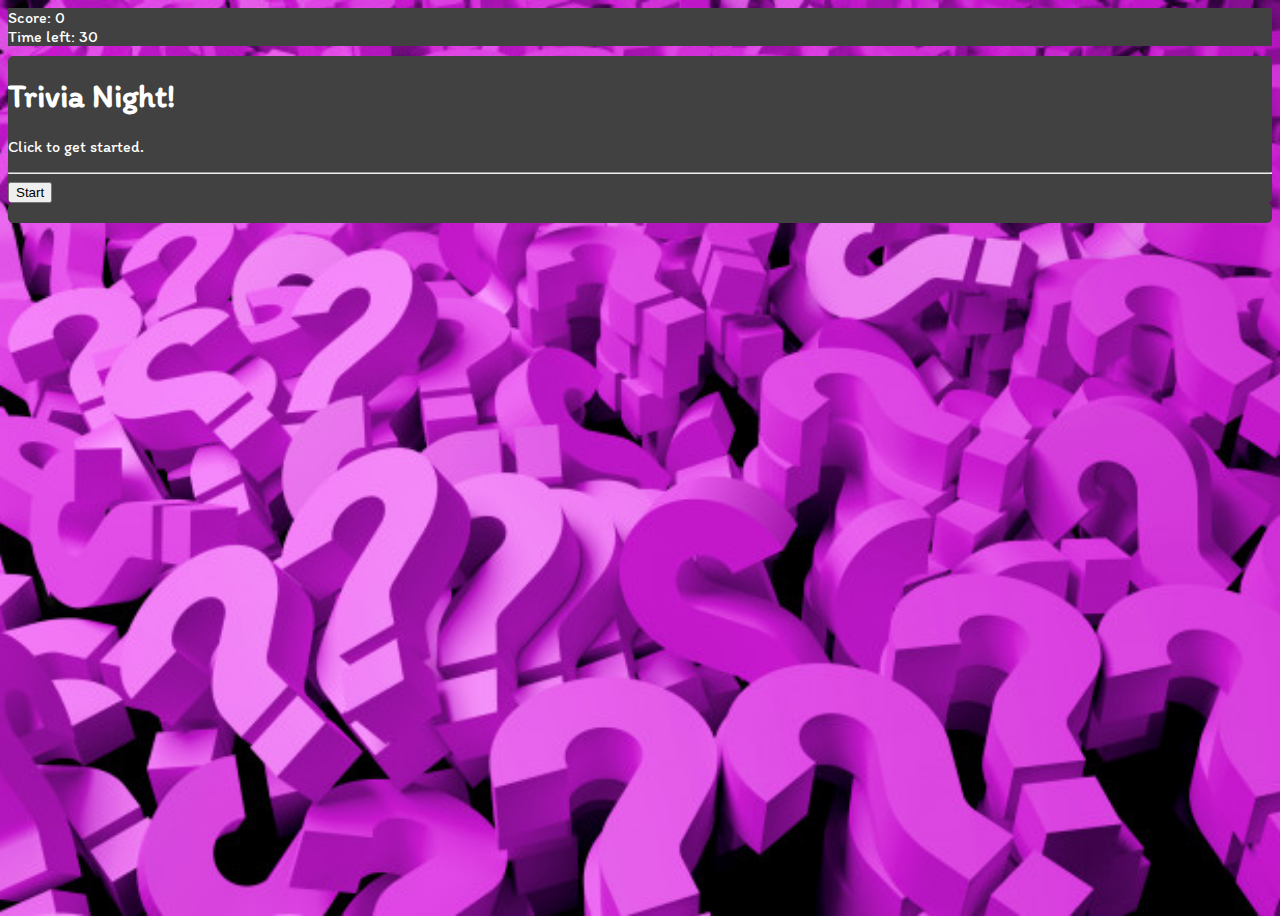
<file: index.html>
<!DOCTYPE html>
<html lang="en">
<head>
    <meta charset="UTF-8">
    <meta name="viewport" content="width=device-width, initial-scale=1.0">
    <link rel="stylesheet" href="https://cdn.jsdelivr.net/npm/bootstrap@4.5.3/dist/css/bootstrap.min.css" integrity="sha384-TX8t27EcRE3e/ihU7zmQxVncDAy5uIKz4rEkgIXeMed4M0jlfIDPvg6uqKI2xXr2" crossorigin="anonymous">
    <link rel="stylesheet" href="styles.css">
    <link href="https://fonts.googleapis.com/css2?family=Itim&display=swap" rel="stylesheet">    <title>Trivia Night!</title>
</head>
<body>
    <!-- Header displaying score and timer -->
    <header id="header" class="navbar">
        <div class="display-4 " id="score">Score: 0</div>
        <span id="timer" class="d-none h1 font-weight-bold float-right">Time left: 30</span>
    </header>
    <div class="container">
    <div id="info" class="text-center">                 
        <div class="jumbotron">
            <h1 class="display-4">Trivia Night!</h1>
            <p class="lead">Click to get started.</p>
            <hr class="my-4">

            <button id="start" class="btn btn-primary btn-lg">Start</button>
          </div>
    </div>
    <div id="game" class="jumbotron jumbotron-fluid d-none text-center">
        <h2 class="lead mb-4 display-4" id="questions">
        </h2>
        <form id="choices" class="form-group">
            
        </form>
    </div>
</div>
    <script type="text/javascript" src="data.js"></script>
    <script type="text/javascript" src="app.js"></script>
</body>
</html>
</file>
<file: styles.css>
.navbar{
    background-color:  rgb(65, 65, 65);
    margin-bottom: 10px;
}
body{
    color: white;
    font-family: 'Itim';
    height: 100vh;
    background-image: url("background.jpg");
    background-size: cover;
    background-position: center;
    background-repeat: no-repeat;
}
.jumbotron{
    max-height: 500px;
    overflow: auto;
    border-radius: 5px;
    background-color: rgb(65, 65, 65);
}
ol{
    max-height: 500px;
    overflow: auto;
}
</file>
